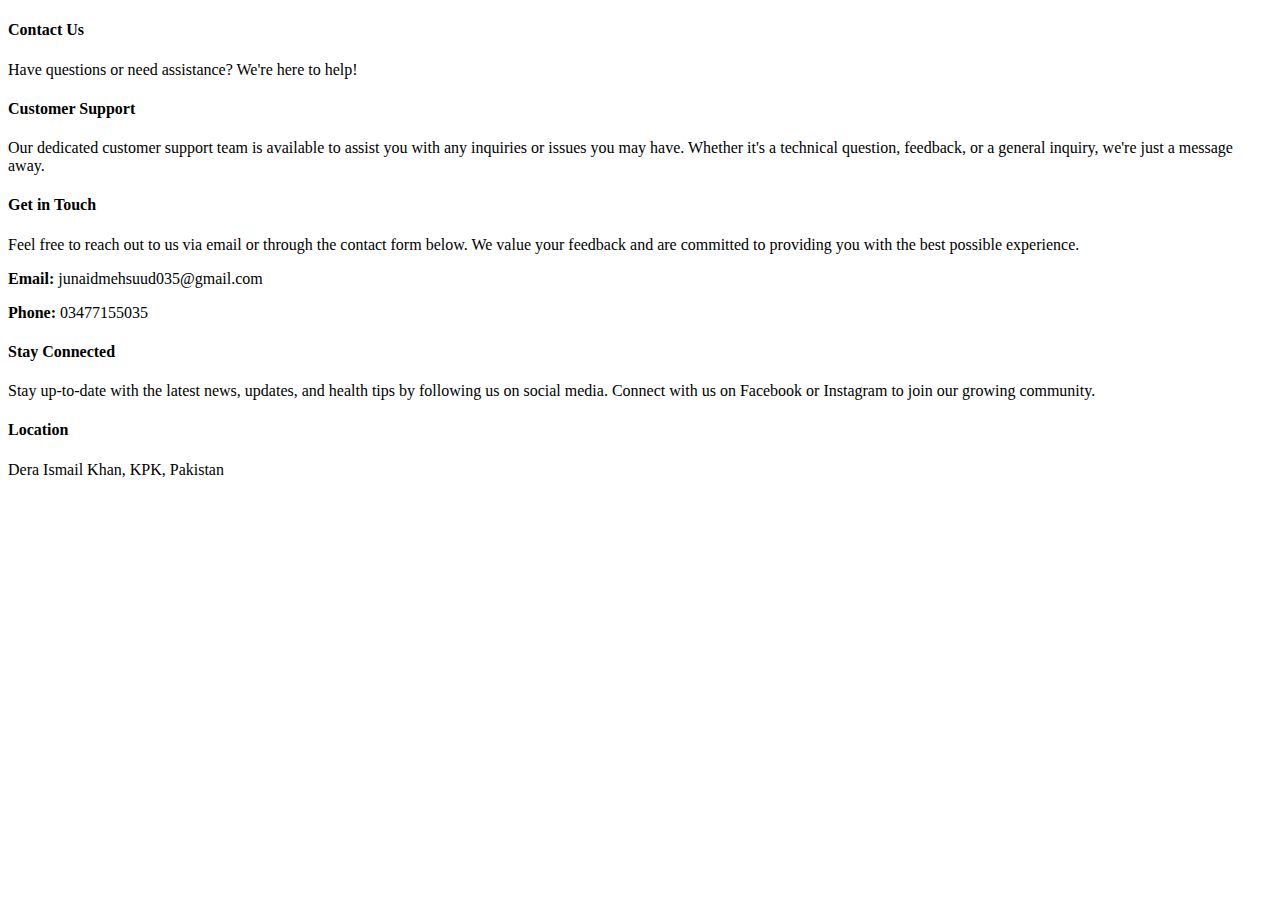
<file: dpdr/Medicine-Recommendation-System-Personalized-Medical-Recommendation-System-with-Machine-Learning-main/templates/contact.html>
<!doctype html>
<html lang="en">
  <head>
    <meta charset="utf-8">
    <meta name="viewport" content="width=device-width, initial-scale=1">
    <title>Bootstrap demo</title>
    <link href="https://cdn.jsdelivr.net/npm/bootstrap@5.3.1/dist/css/bootstrap.min.css" rel="stylesheet" integrity="sha384-4bw+/aepP/YC94hEpVNVgiZdgIC5+VKNBQNGCHeKRQN+PtmoHDEXuppvnDJzQIu9" crossorigin="anonymous">
  </head>
  <body>
    <div class="container my-4 mt-4">

<h4>      Contact Us
</h4>
<p>Have questions or need assistance? We're here to help!
</p>
<h4>Customer Support
</h4>
<p>Our dedicated customer support team is available to assist you with any inquiries or issues you may have. Whether it's a technical question, feedback, or a general inquiry, we're just a message away.
</p>
<h4>Get in Touch
</h4>
<p>Feel free to reach out to us via email or through the contact form below. We value your feedback and are committed to providing you with the best possible experience.
</p>
<p><b>Email:</b> junaidmehsuud035@gmail.com</p>
<p><b>Phone:</b> 03477155035</p>


<h4>Stay Connected</h4>
<p>Stay up-to-date with the latest news, updates, and health tips by following us on social media. Connect with us on Facebook or Instagram to join our growing community.
</p>
<h4>Location
</h4>
<p>Dera Ismail Khan, KPK, Pakistan</p>



    </div>
    <script src="https://cdn.jsdelivr.net/npm/bootstrap@5.3.1/dist/js/bootstrap.bundle.min.js" integrity="sha384-HwwvtgBNo3bZJJLYd8oVXjrBZt8cqVSpeBNS5n7C8IVInixGAoxmnlMuBnhbgrkm" crossorigin="anonymous"></script>
  </body>
</html>
</file>
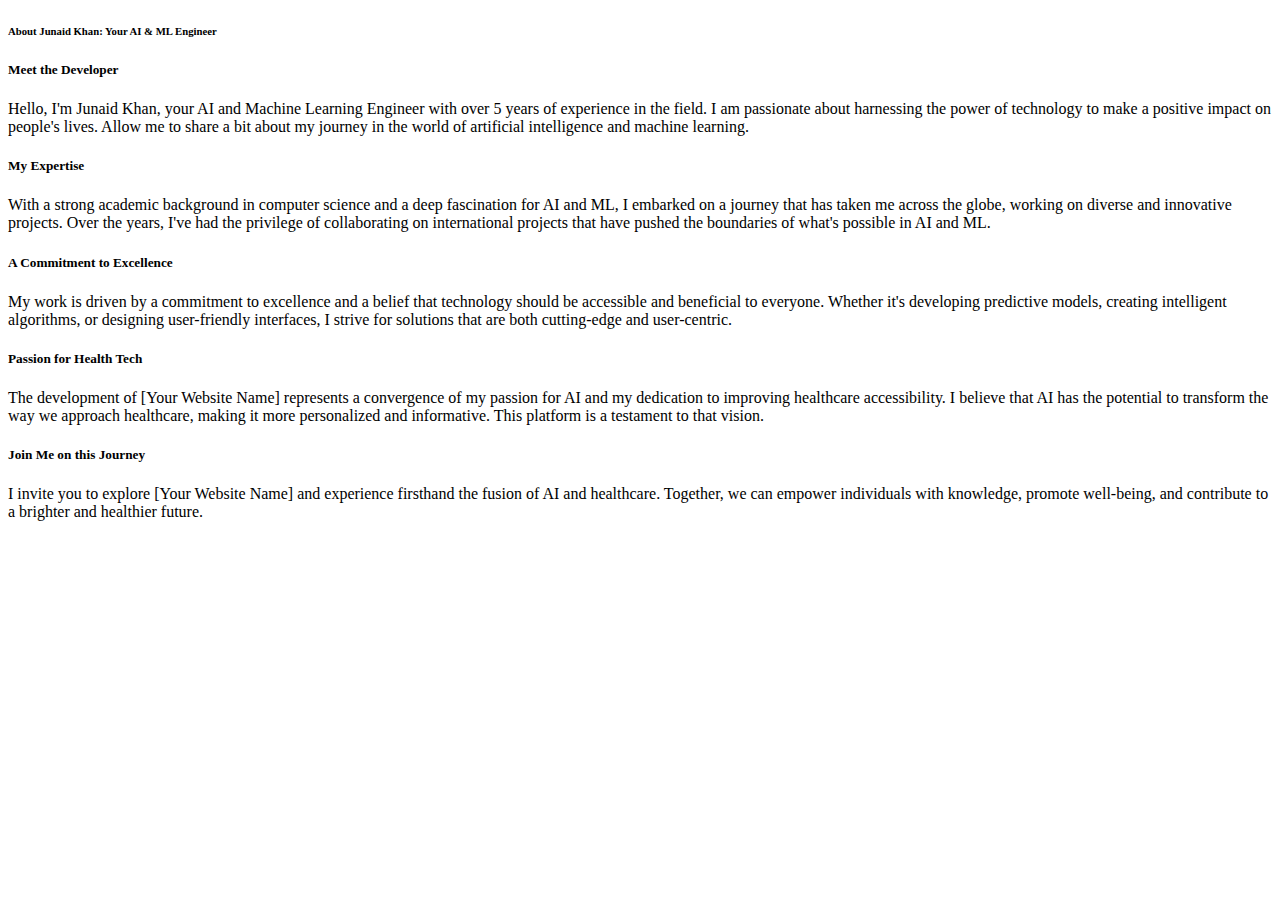
<file: dpdr/Medicine-Recommendation-System-Personalized-Medical-Recommendation-System-with-Machine-Learning-main/templates/developer.html>
<!doctype html>
<html lang="en">
  <head>
    <meta charset="utf-8">
    <meta name="viewport" content="width=device-width, initial-scale=1">
    <title>Bootstrap demo</title>
    <link href="https://cdn.jsdelivr.net/npm/bootstrap@5.3.1/dist/css/bootstrap.min.css" rel="stylesheet" integrity="sha384-4bw+/aepP/YC94hEpVNVgiZdgIC5+VKNBQNGCHeKRQN+PtmoHDEXuppvnDJzQIu9" crossorigin="anonymous">
  </head>
  <body>

  <div class="container my-4 mt-4">
<h6>    About Junaid Khan: Your AI & ML Engineer
</h6>
<h5>Meet the Developer</h5>

<p>Hello, I'm Junaid Khan, your AI and Machine Learning Engineer with over 5 years of experience in the field. I am passionate about harnessing the power of technology to make a positive impact on people's lives. Allow me to share a bit about my journey in the world of artificial intelligence and machine learning.
</p>
<h5>My Expertise
</h5>
<p>With a strong academic background in computer science and a deep fascination for AI and ML, I embarked on a journey that has taken me across the globe, working on diverse and innovative projects. Over the years, I've had the privilege of collaborating on international projects that have pushed the boundaries of what's possible in AI and ML.
</p>
<h5>A Commitment to Excellence
</h5>
<p>My work is driven by a commitment to excellence and a belief that technology should be accessible and beneficial to everyone. Whether it's developing predictive models, creating intelligent algorithms, or designing user-friendly interfaces, I strive for solutions that are both cutting-edge and user-centric.
</p>
<h5>Passion for Health Tech
</h5>
<p>The development of [Your Website Name] represents a convergence of my passion for AI and my dedication to improving healthcare accessibility. I believe that AI has the potential to transform the way we approach healthcare, making it more personalized and informative. This platform is a testament to that vision.
</p>
<h5>Join Me on this Journey
</h5>
<p>I invite you to explore [Your Website Name] and experience firsthand the fusion of AI and healthcare. Together, we can empower individuals with knowledge, promote well-being, and contribute to a brighter and healthier future.
</p>
  </div>
    <script src="https://cdn.jsdelivr.net/npm/bootstrap@5.3.1/dist/js/bootstrap.bundle.min.js" integrity="sha384-HwwvtgBNo3bZJJLYd8oVXjrBZt8cqVSpeBNS5n7C8IVInixGAoxmnlMuBnhbgrkm" crossorigin="anonymous"></script>
  </body>
</html>
</file>
